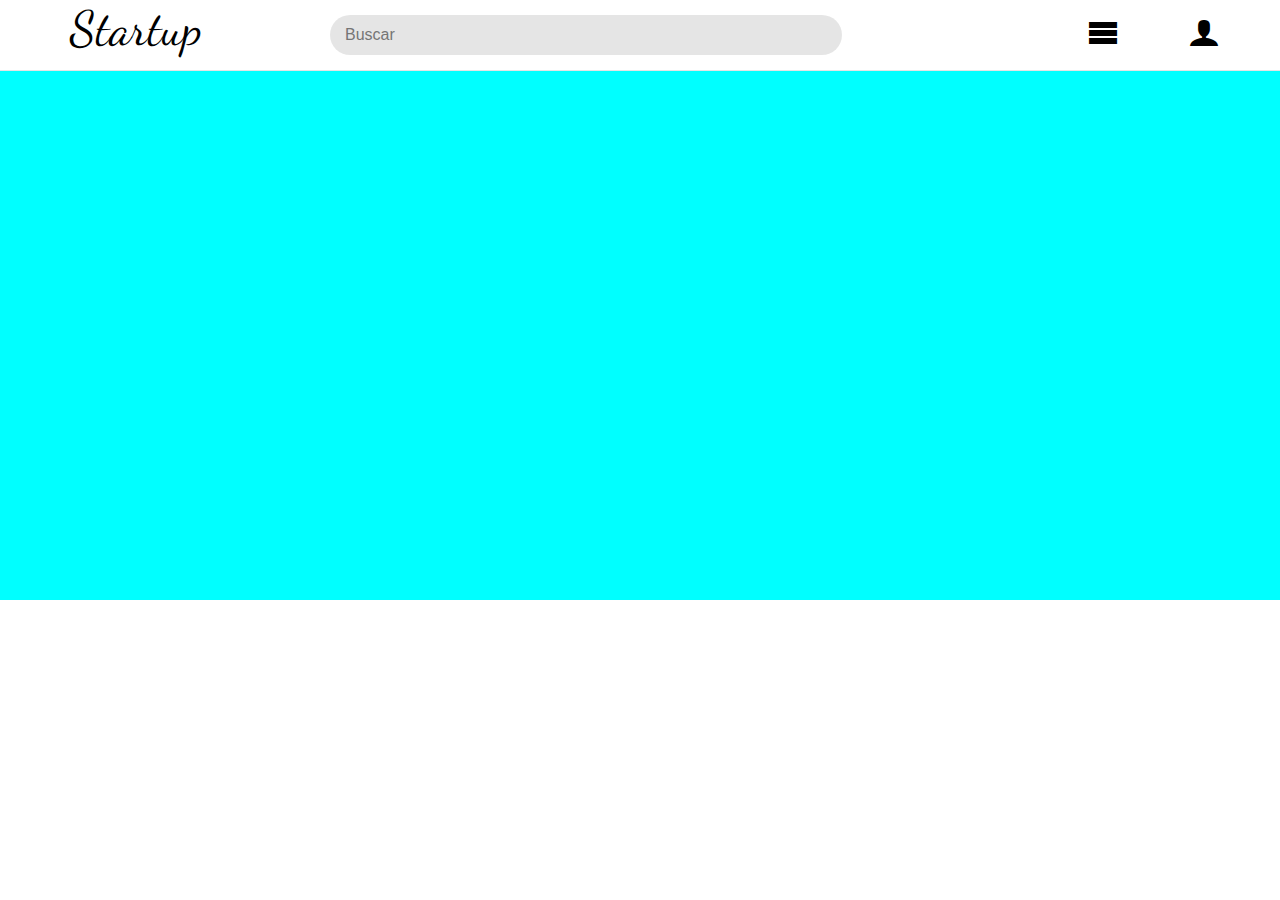
<file: index.html>
<!DOCTYPE html>
<html lang="es">
<head>
    <meta charset="UTF-8">
    <meta http-equiv="X-UA-Compatible" content="IE=edge">
    <meta name="viewport" content="width=device-width, initial-scale=1.0">
    <link href="fuente/style.css" rel="stylesheet">
    <link href="css/stylos.css" rel="stylesheet">
    <title>Modal Usuario</title>
</head>
<body>
    <section class="main">
        <header>
            <div id="logo">
                <p>Startup</p>
            </div>
            <form action="" id="container-barra">
                <input type="text" name="buscar" id="barra-buscar" placeholder="Buscar">
            </form>
            <div id="boton-container">
            <button id="btn-user" class="none"><span class="icon-user"></span></button>
            <button id="btn-menu" class="none"><span class="icon-menu"></span></i></button>
            </div>
            <nav id="modal-menu" class="activo">
                <ul>
                    <li><a href="#">Inicio</a></li>
                    <li><a href="#">Nosotros</a></li>
                    <li><a href="#">Tienda</a></li> 
                    <li><a href="#">Carrito</a></li>   
                </ul>
            </nav>
            <nav id="modal-user" class="activo">
                    <div id="user-img"><span class="icon-user"></span></div>
                <div id="iniciar-sesion" class="logins">
                    <p> Iniciar Sesión</p>
                    <form id="formulario" method="POST">
                        <input type="email" name="email" placeholder="CORREO">
                        <input type="password" name="password" id="password" placeholder="CONTRASEÑA">
                        <div id="container-see"><input type="checkbox" name="seepass" id="seepass" checked="none"><label>Mostrar Contraseña<label></div>
                        <input type="submit"  value="INICIAR SESIÓN">
                    </form>
                    <a href="#" id="new-account">Crear Cuenta</a>
                </div>
                <div id="datos-usuario" class="logout">    
                    <p><b>Nombre de Usuario</b></p><p id="user-name">unknow</p>
                    <p><b>Email</b></p><p id="user-email">usuarionuevo@example.com</p>
                    <p><b>Tipo de usuario:</b></p><p id="user-type">Cliente</p>
                    <a href="#" id="user-email" class="user-email">Configuración de Cuenta</a>
                    <a href="#" id="session" class="session-close">Cerrar Sesión</a>
                       
                </div>
            </nav>
        </header>
        <section>
           
        </section>
    </section>
    <script src="js/main.js"></script>
</body>
</html>
</file>
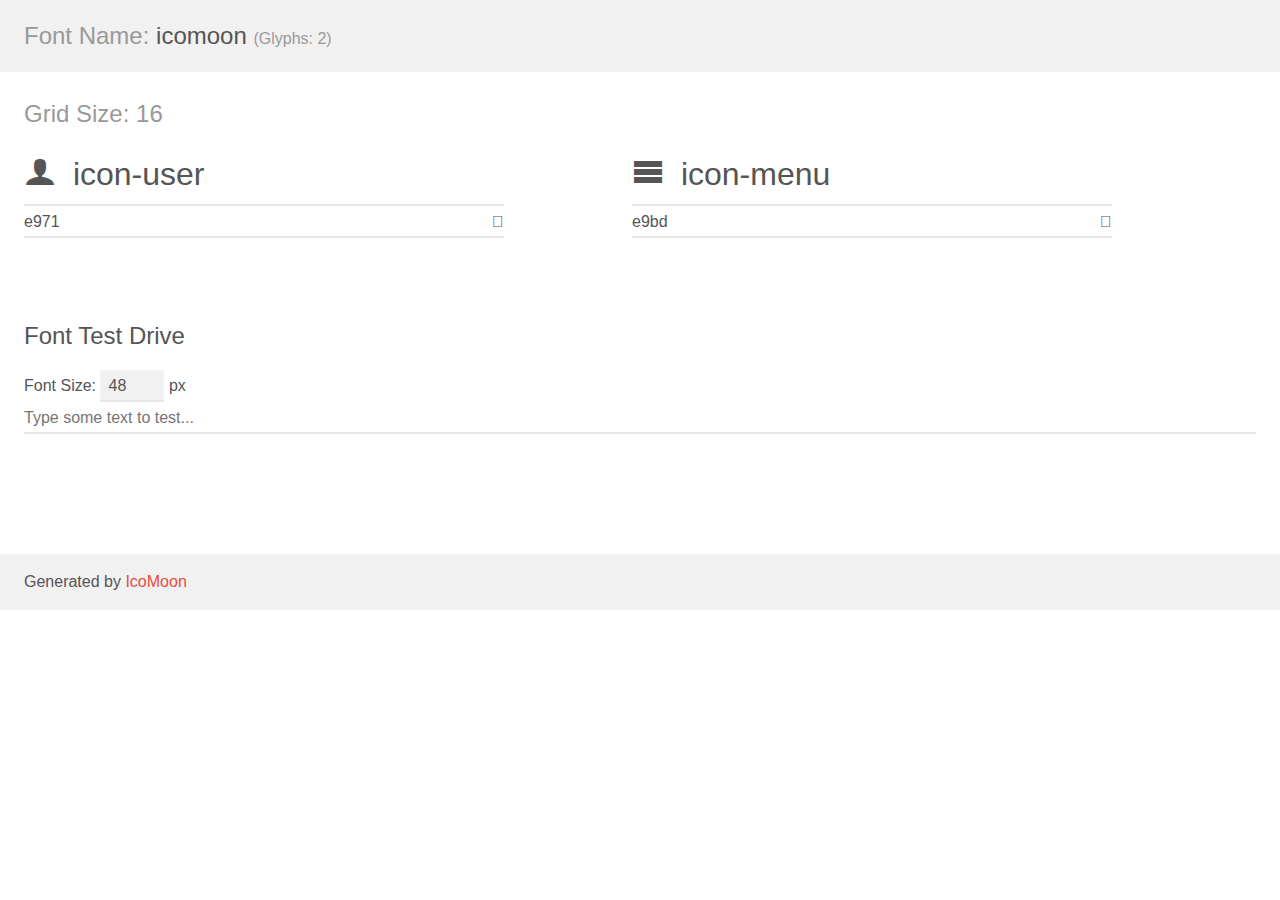
<file: fuente/demo.html>
<!doctype html>
<html>
<head>
    <meta charset="utf-8">
    <title>IcoMoon Demo</title>
    <meta name="description" content="An Icon Font Generated By IcoMoon.io">
    <meta name="viewport" content="width=device-width, initial-scale=1">
    <link rel="stylesheet" href="demo-files/demo.css">
    <link rel="stylesheet" href="style.css"></head>
<body>
    <div class="bgc1 clearfix">
        <h1 class="mhmm mvm"><span class="fgc1">Font Name:</span> icomoon <small class="fgc1">(Glyphs:&nbsp;2)</small></h1>
    </div>
    <div class="clearfix mhl ptl">
        <h1 class="mvm mtn fgc1">Grid Size: 16</h1>
        <div class="glyph fs1">
            <div class="clearfix bshadow0 pbs">
                <span class="icon-user"></span>
                <span class="mls"> icon-user</span>
            </div>
            <fieldset class="fs0 size1of1 clearfix hidden-false">
                <input type="text" readonly value="e971" class="unit size1of2" />
                <input type="text" maxlength="1" readonly value="&#xe971;" class="unitRight size1of2 talign-right" />
            </fieldset>
            <div class="fs0 bshadow0 clearfix hidden-true">
                <span class="unit pvs fgc1">liga: </span>
                <input type="text" readonly value="user, profile2" class="liga unitRight" />
            </div>
        </div>
        <div class="glyph fs1">
            <div class="clearfix bshadow0 pbs">
                <span class="icon-menu"></span>
                <span class="mls"> icon-menu</span>
            </div>
            <fieldset class="fs0 size1of1 clearfix hidden-false">
                <input type="text" readonly value="e9bd" class="unit size1of2" />
                <input type="text" maxlength="1" readonly value="&#xe9bd;" class="unitRight size1of2 talign-right" />
            </fieldset>
            <div class="fs0 bshadow0 clearfix hidden-true">
                <span class="unit pvs fgc1">liga: </span>
                <input type="text" readonly value="menu, list3" class="liga unitRight" />
            </div>
        </div>
    </div>

    <!--[if gt IE 8]><!-->
    <div class="mhl clearfix mbl">
        <h1>Font Test Drive</h1>
        <label>
            Font Size: <input id="fontSize" type="number" class="textbox0 mbm"
            min="8" value="48" />
            px
        </label>
        <input id="testText" type="text" class="phl size1of1 mvl"
        placeholder="Type some text to test..." value=""/>
        <div id="testDrive" class="icon-" style="font-family: icomoon">&nbsp;
        </div>
    </div>
    <!--<![endif]-->
    <div class="bgc1 clearfix">
        <p class="mhl">Generated by <a href="https://icomoon.io/app">IcoMoon</a></p>
    </div>

    <script src="demo-files/demo.js"></script>
</body>
</html>
</file>
<file: fuente/style.css>
@font-face {
  font-family: 'icomoon';
  src:  url('fonts/icomoon.eot?q8jurb');
  src:  url('fonts/icomoon.eot?q8jurb#iefix') format('embedded-opentype'),
    url('fonts/icomoon.ttf?q8jurb') format('truetype'),
    url('fonts/icomoon.woff?q8jurb') format('woff'),
    url('fonts/icomoon.svg?q8jurb#icomoon') format('svg');
  font-weight: normal;
  font-style: normal;
  font-display: block;
}

[class^="icon-"], [class*=" icon-"] {
  /* use !important to prevent issues with browser extensions that change fonts */
  font-family: 'icomoon' !important;
  speak: never;
  font-style: normal;
  font-weight: normal;
  font-variant: normal;
  text-transform: none;
  line-height: 1;

  /* Better Font Rendering =========== */
  -webkit-font-smoothing: antialiased;
  -moz-osx-font-smoothing: grayscale;
}

.icon-user:before {
  content: "\e971";
}
.icon-menu:before {
  content: "\e9bd";
}
</file>
<file: css/stylos.css>
@import url('https://fonts.googleapis.com/css2?family=Dancing+Script:wght@700&family=Open+Sans:ital,wght@0,300;0,400;0,600;0,700;0,800;1,300;1,400;1,600;1,700;1,800&display=swap');
*{
    margin:0;
    padding: 0;
}
.main{
    background-color: aqua;
    width:100%;
    height: 600px;
}
header{
    position: relative;
    width: 100%;
    height: 70px;
    background-color:#fff;
    border-bottom: 1px solid rgba(0,0,0,0.1);
    font-family: 'Open Sans', sans-serif;
    font-weight: lighter;
}
#logo{
    width: auto;
    height: 69px;
    float: left;
    font-size: 3em;
    font-family: 'Dancing Script', cursive;
    padding-left: 70px;
}
#container-barra{
    position: relative;
    width: 40%;
    float: left;
    height: 69px;
    margin-left: 10%;
    line-height: 69px;
}
#barra-buscar{
    border-style: none;
    width: 100%;
    height: 40px;
    background-color: rgba(0,0,0,0.1);
    border-radius: 100px;
    padding: 5px 5px 5px 15px;
    box-sizing: border-box;
    font-size: 16px;
    font-weight: lighter;

}
#btn-menu,#btn-user{
    float: right;
    /*height:69px;*/
    font-size: 2em;
    background-color: #fff;
    border-style: none;
    width: 50px;
    height: 50px;
    margin-top: 10px;
    margin-right: 4%;
    
}
#modal-menu, #modal-user{   
    float: left;
    display: flex;
    flex-direction: column;
    flex-wrap: wrap;
    align-items: center;
    justify-content: center;
    width: 25%;
    height: auto;
    text-align: center;
    box-sizing: border-box;
    border-radius: 10px;
    background-color: #fff;
    box-shadow: 0 5px 8px rgba(0,0,0,0.3);
}
#modal-menu{
    position: absolute;
    width: 25%;
    right: auto;
    top:72px;
    right:10%;
    padding:10px;
}
#modal-menu ul li a:hover{
    font-weight: 700;

}
li{
    list-style: none;
}
a{
    text-decoration: none;
    font-size: 1.3em;
    color:#000;
}
#modal-user{
    position: absolute;
    padding:10px 10px 30px 10px;
    top:71px;
    right: 4%;
}
.logout{
    display:none;
}
.login{
    display: block;
}
#iniciar-sesion{
    width: 80%;
    height: auto;
}
#iniciar-sesion p{
    font-size: 22px;
    font-weight: 400;
    font-family: 'Open Sans', sans-serif;
    margin-bottom: 10px;
  /*  text-decoration: underline;*/
}
#formulario{
    position: relative;
    display: flex;
    flex-direction: column;
    width: 100%;
    height: auto;
    justify-content: center;
    align-items: center;
}
#formulario input{
    width: 95%;
    height: 30px;
    padding-left:10px ;
}
#formulario input[type="email"]{
    margin-bottom:20px;
}
#formulario input[type="submit"]{
    width: 100%;
    height: 35px;
}


#iniciar-sesion a:hover{
    text-decoration: underline;
    font-weight: 500;
}
.activo{
    visibility:hidden;
}

#user-img{
    width: 100px;
    height: 100px;
    border-radius: 100px;
    background-color: aqua;
    font-size: 3em;
    text-align: center;
    line-height: 100px;
    margin-bottom: 20px;
}
#user-email{
    display: block;
    width: 100%;
    height: auto;
    border:1px solid rgba(0,0,0,0.3);
    border-radius: 100px;
    box-sizing: border-box;
    padding: 5px;
    margin-top: 10px;
    font-size: 1em;
}
#user-email:hover{
    border:0px;
    box-shadow: 0 0 1px rgba(0,0,0,0.5);
}
#session{
    display: block;
    margin-top: 5px;
    font-weight: 700;
    font-size: 1em;
}
#session:hover{
    text-decoration: underline;
}
#container-see{
    position: relative;
    width: 100%;
    height: auto;
    text-align: left;
    margin-bottom:20px;
    
}
#container-see input{
    width: 10%;
    height: auto;
    text-align: left;
    border-style: none;
}
#container-see label{
    margin-top: 0px;
}
</file>
<file: fuente/demo-files/demo.css>
body {
  padding: 0;
  margin: 0;
  font-family: sans-serif;
  font-size: 1em;
  line-height: 1.5;
  color: #555;
  background: #fff;
}
h1 {
  font-size: 1.5em;
  font-weight: normal;
}
small {
  font-size: .66666667em;
}
a {
  color: #e74c3c;
  text-decoration: none;
}
a:hover, a:focus {
  box-shadow: 0 1px #e74c3c;
}
.bshadow0, input {
  box-shadow: inset 0 -2px #e7e7e7;
}
input:hover {
  box-shadow: inset 0 -2px #ccc;
}
input, fieldset {
  font-family: sans-serif;
  font-size: 1em;
  margin: 0;
  padding: 0;
  border: 0;
}
input {
  color: inherit;
  line-height: 1.5;
  height: 1.5em;
  padding: .25em 0;
}
input:focus {
  outline: none;
  box-shadow: inset 0 -2px #449fdb;
}
.glyph {
  font-size: 16px;
  width: 15em;
  padding-bottom: 1em;
  margin-right: 4em;
  margin-bottom: 1em;
  float: left;
  overflow: hidden;
}
.liga {
  width: 80%;
  width: calc(100% - 2.5em);
}
.talign-right {
  text-align: right;
}
.talign-center {
  text-align: center;
}
.bgc1 {
  background: #f1f1f1;
}
.fgc1 {
  color: #999;
}
.fgc0 {
  color: #000;
}
p {
  margin-top: 1em;
  margin-bottom: 1em;
}
.mvm {
  margin-top: .75em;
  margin-bottom: .75em;
}
.mtn {
  margin-top: 0;
}
.mtl, .mal {
  margin-top: 1.5em;
}
.mbl, .mal {
  margin-bottom: 1.5em;
}
.mal, .mhl {
  margin-left: 1.5em;
  margin-right: 1.5em;
}
.mhmm {
  margin-left: 1em;
  margin-right: 1em;
}
.mls {
  margin-left: .25em;
}
.ptl {
  padding-top: 1.5em;
}
.pbs, .pvs {
  padding-bottom: .25em;
}
.pvs, .pts {
  padding-top: .25em;
}
.unit {
  float: left;
}
.unitRight {
  float: right;
}
.size1of2 {
  width: 50%;
}
.size1of1 {
  width: 100%;
}
.clearfix:before, .clearfix:after {
  content: " ";
  display: table;
}
.clearfix:after {
  clear: both;
}
.hidden-true {
  display: none;
}
.textbox0 {
  width: 3em;
  background: #f1f1f1;
  padding: .25em .5em;
  line-height: 1.5;
  height: 1.5em;
}
#testDrive {
  display: block;
  padding-top: 24px;
  line-height: 1.5;
}
.fs0 {
  font-size: 16px;
}
.fs1 {
  font-size: 32px;
}
</file>
